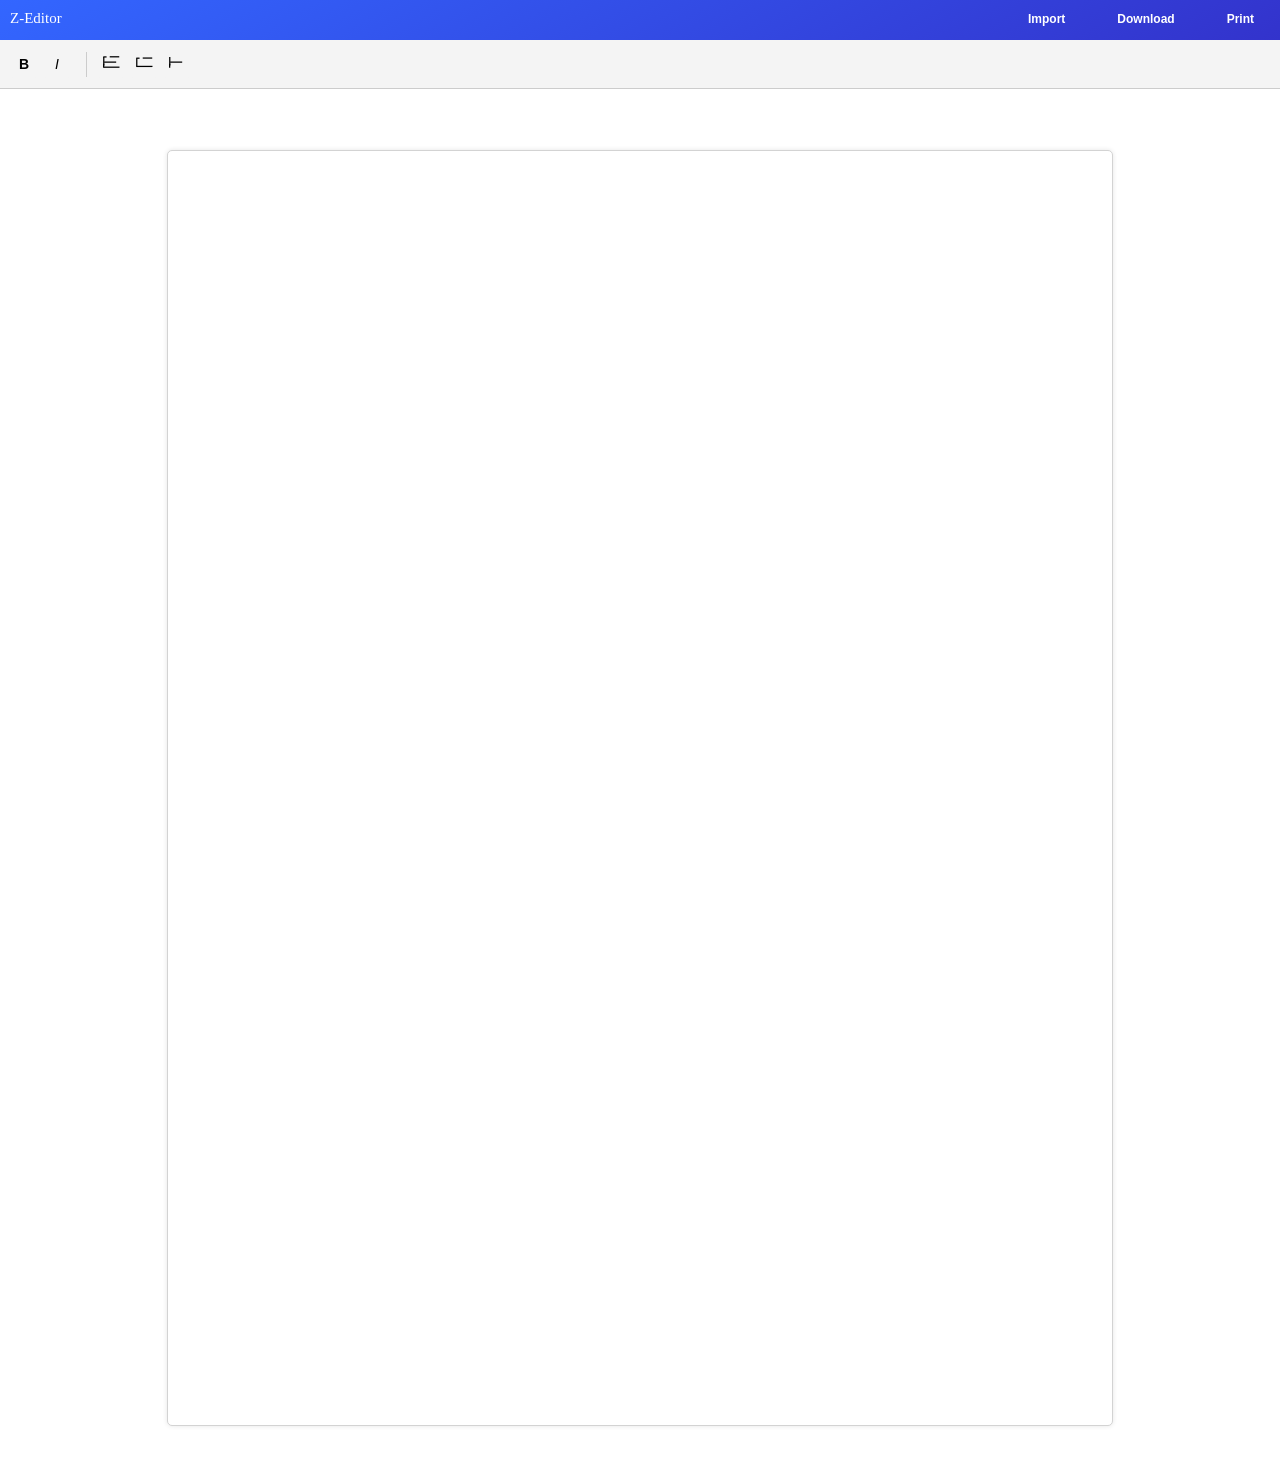
<file: index2.html>
<!doctype html>
<html lang="en">
  <head>
    <meta charset="UTF-8" />
    <link rel="icon" type="image/svg+xml" href="./src/assets/Agendacumple_en_Z.svg" />
    <meta name="viewport" content="width=device-width, initial-scale=1.0" />
    <title>Vite + React + TS</title>
    <script type="module" crossorigin src="./script/index-DkULQoIw.js"></script>
    <link rel="stylesheet" crossorigin href="./script/index-CjTn1Sja.css">
  </head>
  <body>
    <div id="root"></div>
  </body>
</html>
</file>
<file: script/index-CjTn1Sja.css>
body{height:100%}.ProseMirror{position:relative}.ProseMirror{word-wrap:break-word;white-space:pre-wrap;white-space:break-spaces;-webkit-font-variant-ligatures:none;font-variant-ligatures:none;font-feature-settings:"liga" 0}.ProseMirror pre{white-space:pre-wrap}.ProseMirror li{position:relative}.ProseMirror-hideselection *::selection{background:transparent}.ProseMirror-hideselection *::-moz-selection{background:transparent}.ProseMirror-hideselection{caret-color:transparent}.ProseMirror [draggable][contenteditable=false]{-webkit-user-select:text;user-select:text}.ProseMirror-selectednode{outline:2px solid #8cf}li.ProseMirror-selectednode{outline:none}li.ProseMirror-selectednode:after{content:"";position:absolute;left:-32px;right:-2px;top:-2px;bottom:-2px;border:2px solid #8cf;pointer-events:none}img.ProseMirror-separator{display:inline!important;border:none!important;margin:0!important}.ProseMirror-textblock-dropdown{min-width:3em}.ProseMirror-menu{margin:0 -4px;line-height:1}.ProseMirror-tooltip .ProseMirror-menu{width:-webkit-fit-content;width:fit-content;white-space:pre}.ProseMirror-menuitem{margin-right:3px;display:inline-block}.ProseMirror-menuseparator{border-right:1px solid #ddd;margin-right:3px}.ProseMirror-menu-dropdown,.ProseMirror-menu-dropdown-menu{font-size:90%;white-space:nowrap}.ProseMirror-menu-dropdown{vertical-align:1px;cursor:pointer;position:relative;padding-right:15px}.ProseMirror-menu-dropdown-wrap{padding:1px 0 1px 4px;display:inline-block;position:relative}.ProseMirror-menu-dropdown:after{content:"";border-left:4px solid transparent;border-right:4px solid transparent;border-top:4px solid currentColor;opacity:.6;position:absolute;right:4px;top:calc(50% - 2px)}.ProseMirror-menu-dropdown-menu,.ProseMirror-menu-submenu{position:absolute;background:#fff;color:#666;border:1px solid #aaa;padding:2px}.ProseMirror-menu-dropdown-menu{z-index:15;min-width:6em}.ProseMirror-menu-dropdown-item{cursor:pointer;padding:2px 8px 2px 4px}.ProseMirror-menu-dropdown-item:hover{background:#f2f2f2}.ProseMirror-menu-submenu-wrap{position:relative;margin-right:-4px}.ProseMirror-menu-submenu-label:after{content:"";border-top:4px solid transparent;border-bottom:4px solid transparent;border-left:4px solid currentColor;opacity:.6;position:absolute;right:4px;top:calc(50% - 4px)}.ProseMirror-menu-submenu{display:none;min-width:4em;left:100%;top:-3px}.ProseMirror-menu-active{background:#eee;border-radius:4px}.ProseMirror-menu-disabled{opacity:.3}.ProseMirror-menu-submenu-wrap:hover .ProseMirror-menu-submenu,.ProseMirror-menu-submenu-wrap-active .ProseMirror-menu-submenu{display:block}.ProseMirror-menubar{border-top-left-radius:inherit;border-top-right-radius:inherit;position:relative;min-height:1em;color:#666;padding:1px 6px;top:0;left:0;right:0;border-bottom:1px solid silver;background:#fff;z-index:10;-moz-box-sizing:border-box;box-sizing:border-box;overflow:visible}.ProseMirror-icon{display:inline-block;line-height:.8;vertical-align:-2px;padding:2px 8px;cursor:pointer}.ProseMirror-menu-disabled.ProseMirror-icon{cursor:default}.ProseMirror-icon svg{fill:currentColor;height:1em}.ProseMirror-icon span{vertical-align:text-top}.App{font-family:Georgia,Cambria,Times New Roman,Times,"serif";width:100%}.ProseMirror{min-height:200px;outline:none;padding:0;font-size:18px}p{margin:0;line-height:1.3}.custom-block{border:1px solid;padding:10px;text-align:center;background-color:#f9f9f9}div .schema_top,div .schema_bottom{display:block;padding:10px;border-bottom:2px solid black;border-left:2px solid black}div .schema_roof{display:block;border-bottom:2px solid black}.schema_heading{display:inline-block;margin-left:10px;background-color:#fff;margin-bottom:-10px;padding:5px}.page{width:210mm;min-height:297mm;padding:20mm;margin:150px auto 10mm;border:1px #d3d3d3 solid;border-radius:5px;background:#fff;box-shadow:0 0 5px #0000001a}.schema_left_bar{display:block;padding:10px;border-left:2px solid black}.header{left:0;top:0;z-index:15;background:linear-gradient(150deg,#36f,#33c);height:40px;width:100%;position:fixed}.logo{float:left;font-size:15px;color:#fff;margin:10px}.header-button{outline:0;cursor:pointer;float:right;margin:1px 15px;background:transparent;border-radius:20px;border:1px solid transparent;font-weight:700;font-size:12px;color:#fff;width 150px;padding:10px}.header-button:hover{color:#fff;border:1px solid rgba(255,255,255,.51)}.header.active{border:1px solid rgba(255,255,255,.51)}.menu-bar{margin-bottom:7px;padding-left:2px}.menu{display:flex;width:100%;background-color:#f4f4f4;padding:10px;border-bottom:1px solid #ccc;position:fixed;top:40px;left:0;z-index:10}.separator{margin:0 10px;border-left:1px solid #ccc;height:25px;align-self:center}.tool-button{font-size:14px;cursor:pointer;width:28px;height:28px;margin-right:5px;display:flex;align-items:center;justify-content:center;border-radius:5px;box-shadow:none;border:none;background-color:#f4f4f4}.tool-button:hover{color:#00f}.tool-button.bold{font-weight:700}.tool-button.italic{font-style:italic}
</file>
